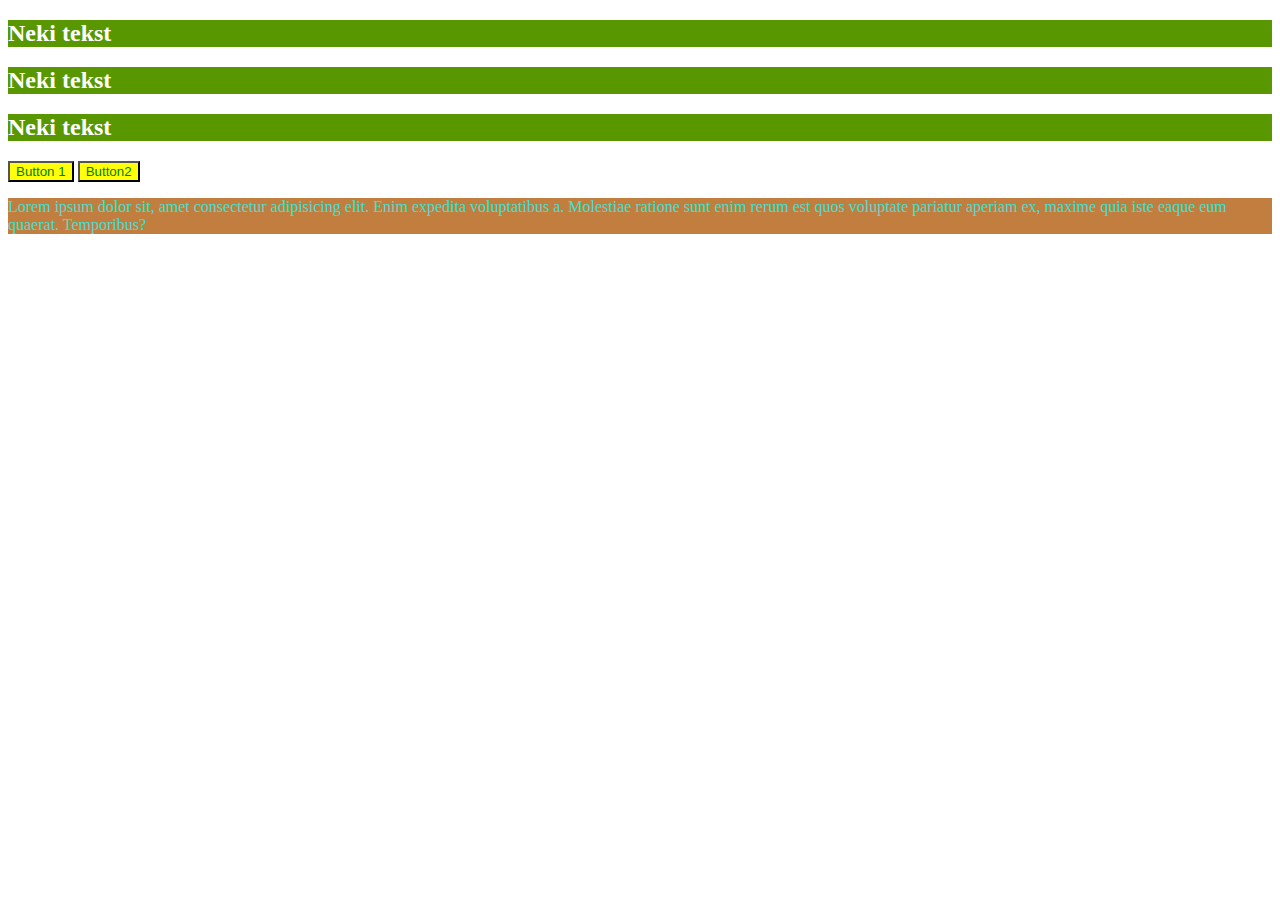
<file: CSS Begining/index.html>
<!DOCTYPE html>
<html lang="en">

<head>
    <meta charset="UTF-8">
    <meta http-equiv="X-UA-Compatible" content="IE=edge">
    <meta name="viewport" content="width=device-width, initial-scale=1.0">
    <title>Css intro</title>
    <link rel="stylesheet" href="styles.css">
    <!-- <style>
        h2 {
            color: violet;
        }
    </style> -->
</head>

<body>
    <!-- <h1 style="color: purple;"> Hello World</h1>
    <button style="background-color: greenyellow;">I am a button</button> -->
    <h2>Neki tekst</h2>
    <h2>Neki tekst</h2>
    <h2>Neki tekst</h2>
    <button>Button 1</button>
    <button>Button2</button>
    <p>
        Lorem ipsum dolor sit, amet consectetur adipisicing elit. Enim expedita voluptatibus a. Molestiae ratione sunt
        enim rerum est quos voluptate pariatur aperiam ex, maxime quia iste eaque eum quaerat. Temporibus?

    </p>
</body>

</html>
</file>
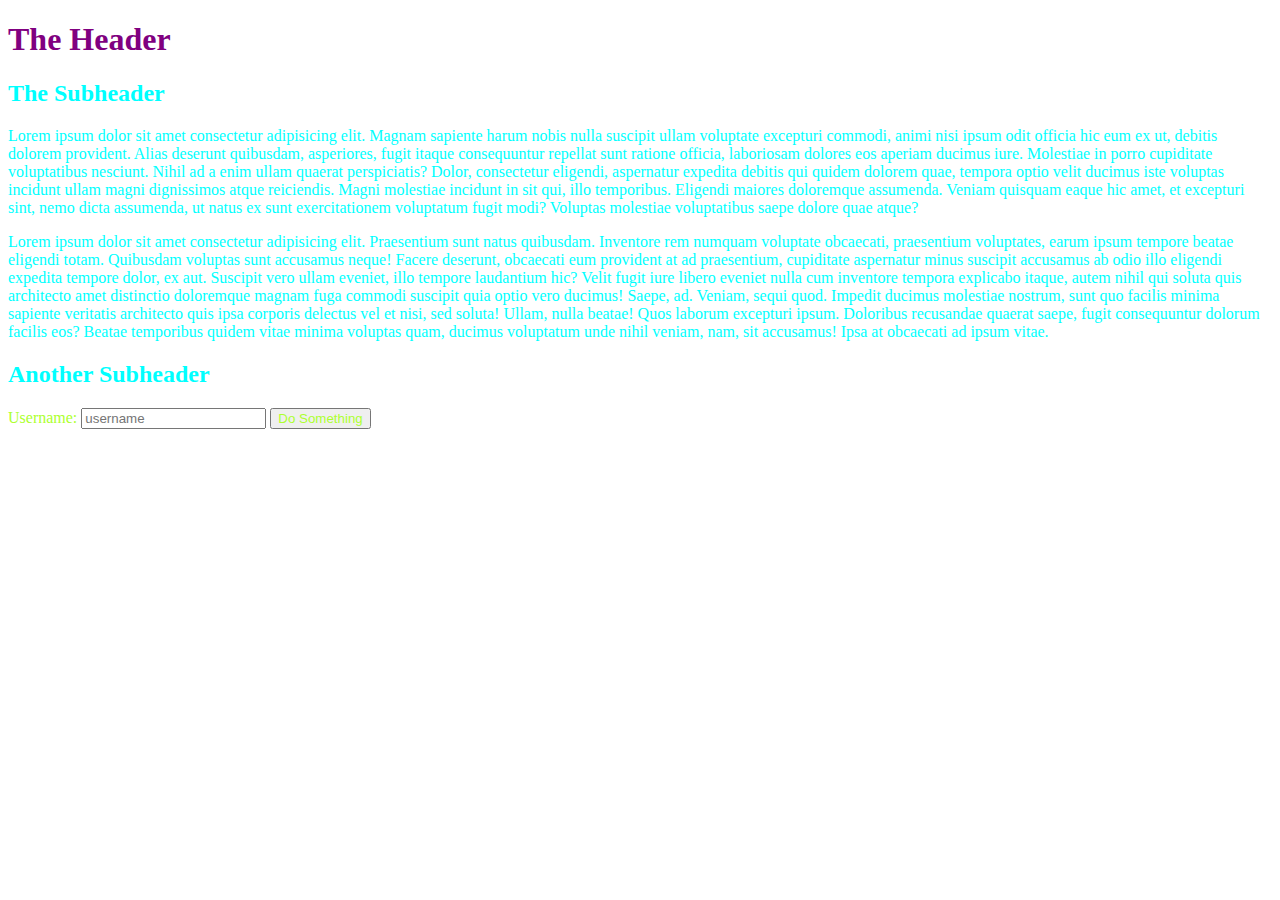
<file: Inheritance_demo/index.html>
<!DOCTYPE html>
<html lang="en">

<head>
    <meta charset="UTF-8">
    <meta http-equiv="X-UA-Compatible" content="IE=edge">
    <meta name="viewport" content="width=device-width, initial-scale=1.0">
    <title>Inheritance demo</title>
    <link rel="stylesheet" href="styles.css">

</head>

<body>
    <h1>The Header</h1>
    <section>
        <h2>The Subheader</h2>
        <p>Lorem ipsum dolor sit amet consectetur adipisicing elit. Magnam sapiente harum nobis nulla suscipit ullam
            voluptate excepturi commodi, animi nisi ipsum odit officia hic eum ex ut, debitis dolorem provident.
            Alias deserunt quibusdam, asperiores, fugit itaque consequuntur repellat sunt ratione officia, laboriosam
            dolores eos aperiam ducimus iure. Molestiae in porro cupiditate voluptatibus nesciunt. Nihil ad a enim ullam
            quaerat perspiciatis?
            Dolor, consectetur eligendi, aspernatur expedita debitis qui quidem dolorem quae, tempora optio velit
            ducimus iste voluptas incidunt ullam magni dignissimos atque reiciendis. Magni molestiae incidunt in sit
            qui, illo temporibus.
            Eligendi maiores doloremque assumenda. Veniam quisquam eaque hic amet, et excepturi sint, nemo dicta
            assumenda, ut natus ex sunt exercitationem voluptatum fugit modi? Voluptas molestiae voluptatibus saepe
            dolore quae atque?</p>
        <p>
            Lorem ipsum dolor sit amet consectetur adipisicing elit. Praesentium sunt natus quibusdam. Inventore rem
            numquam voluptate obcaecati, praesentium voluptates, earum ipsum tempore beatae eligendi totam. Quibusdam
            voluptas sunt accusamus neque!
            Facere deserunt, obcaecati eum provident at ad praesentium, cupiditate aspernatur minus suscipit accusamus
            ab odio illo eligendi expedita tempore dolor, ex aut. Suscipit vero ullam eveniet, illo tempore laudantium
            hic?
            Velit fugit iure libero eveniet nulla cum inventore tempora explicabo itaque, autem nihil qui soluta quis
            architecto amet distinctio doloremque magnam fuga commodi suscipit quia optio vero ducimus! Saepe, ad.
            Veniam, sequi quod. Impedit ducimus molestiae nostrum, sunt quo facilis minima sapiente veritatis architecto
            quis ipsa corporis delectus vel et nisi, sed soluta! Ullam, nulla beatae! Quos laborum excepturi ipsum.
            Doloribus recusandae quaerat saepe, fugit consequuntur dolorum facilis eos? Beatae temporibus quidem vitae
            minima voluptas quam, ducimus voluptatum unde nihil veniam, nam, sit accusamus! Ipsa at obcaecati ad ipsum
            vitae.
        </p>
    </section>
    <section>
        <h2>Another Subheader</h2>
        <form action="blah">
            <label for="username">Username:</label>
            <input type="text" placeholder="username" id="username">
            <button>Do Something</button>
        </form>
    </section>
</body>

</html>
</file>
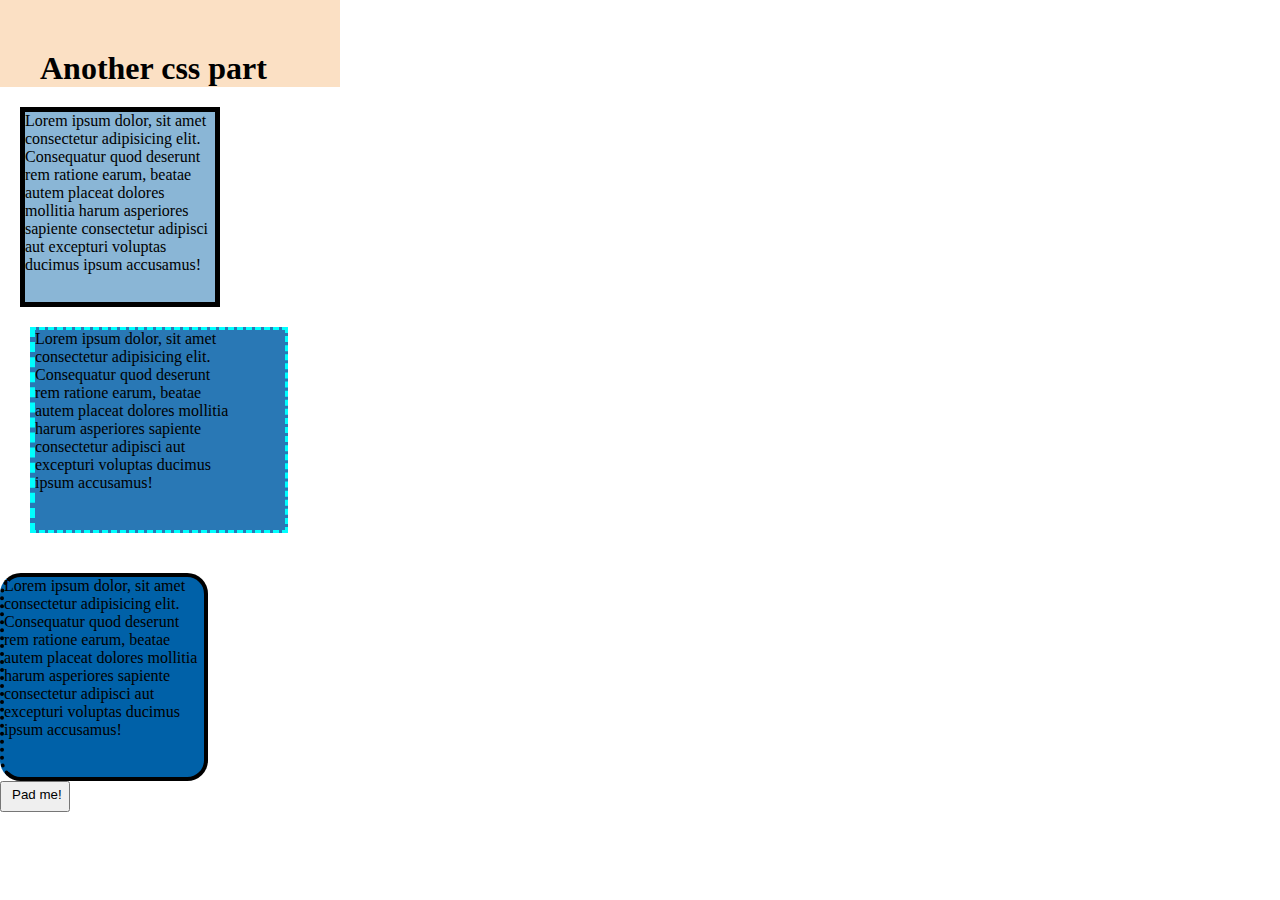
<file: CSS Begining/box model/index.html>
<!DOCTYPE html>
<html lang="en">

<head>
    <meta charset="UTF-8">
    <meta http-equiv="X-UA-Compatible" content="IE=edge">
    <meta name="viewport" content="width=device-width, initial-scale=1.0">
    <title>Box model</title>
    <link rel="stylesheet" href="styles.css">
</head>

<body>
    <h1>Another css part</h1>
    <div id="one">
        Lorem ipsum dolor, sit amet consectetur adipisicing elit. Consequatur quod deserunt rem ratione earum, beatae
        autem placeat dolores mollitia harum asperiores sapiente consectetur adipisci aut excepturi voluptas ducimus
        ipsum accusamus!

    </div>
    <div id="two">
        Lorem ipsum dolor, sit amet consectetur adipisicing elit. Consequatur quod deserunt rem ratione earum, beatae
        autem placeat dolores mollitia harum asperiores sapiente consectetur adipisci aut excepturi voluptas ducimus
        ipsum accusamus!
    </div>
    <div id="three">
        Lorem ipsum dolor, sit amet consectetur adipisicing elit. Consequatur quod deserunt rem ratione earum, beatae
        autem placeat dolores mollitia harum asperiores sapiente consectetur adipisci aut excepturi voluptas ducimus
        ipsum accusamus!
    </div>
    <button>
        Pad me!
    </button>
</body>

</html>
</file>
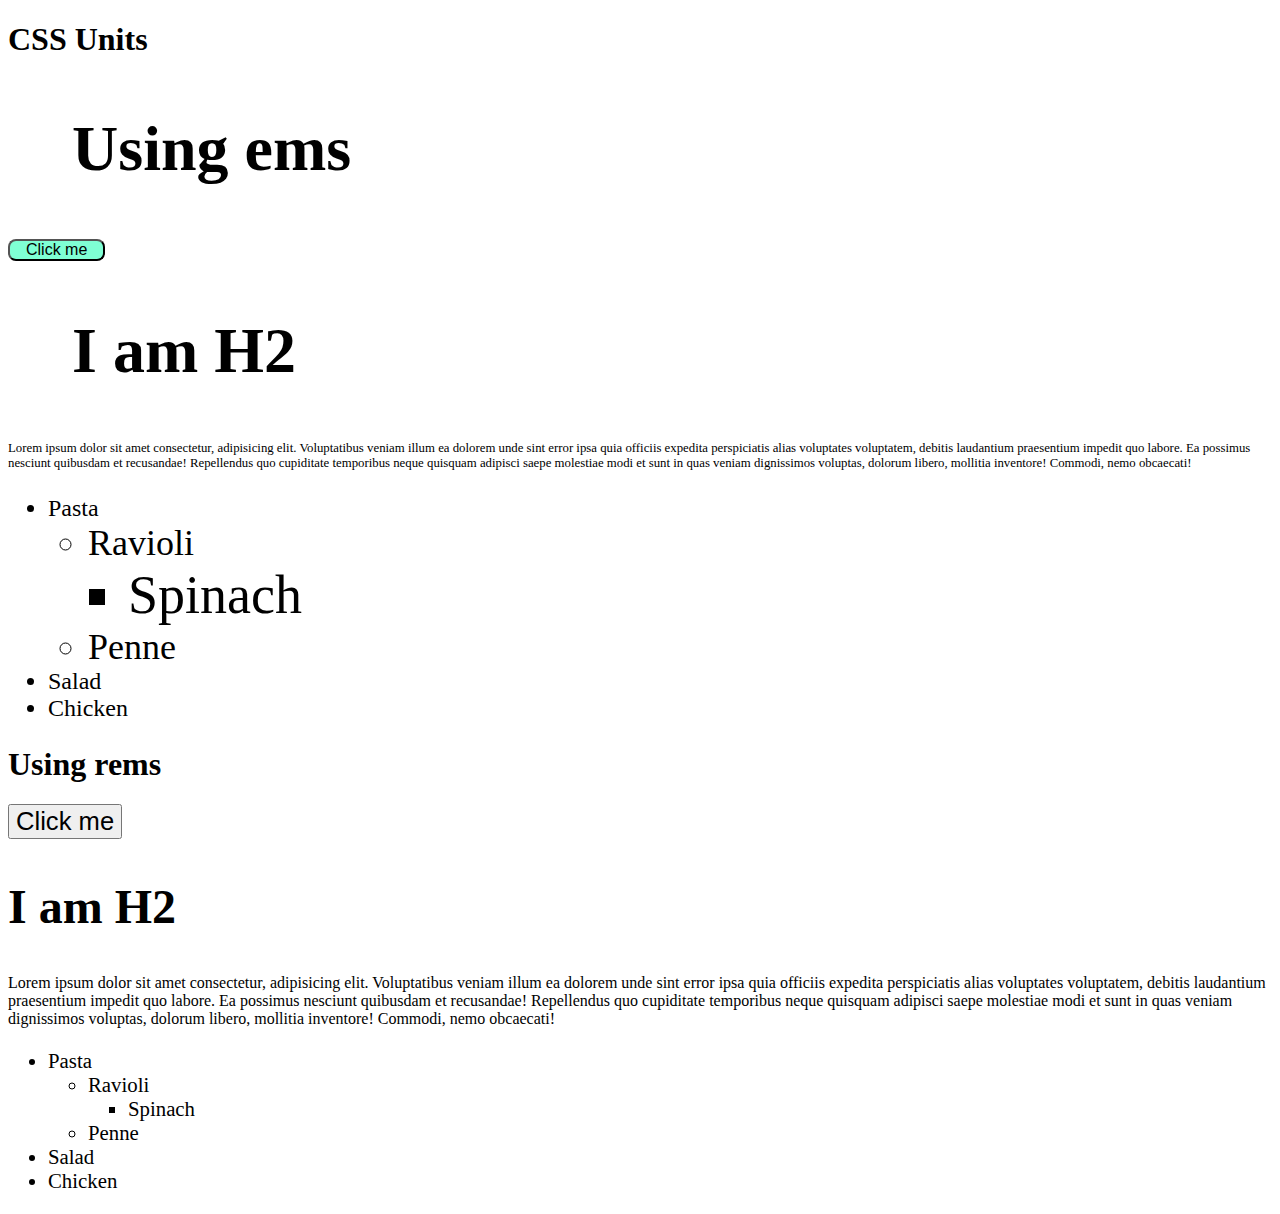
<file: CSS Begining/CSS Units/index.html>
<!DOCTYPE html>
<html lang="en">

<head>
    <meta charset="UTF-8">
    <meta http-equiv="X-UA-Compatible" content="IE=edge">
    <meta name="viewport" content="width=device-width, initial-scale=1.0">
    <title>CSS Units</title>
    <link rel="stylesheet" href="style.css">

</head>

<body>
    <h1>CSS Units</h1>
    <article id="ems">
        <h2>Using ems</h2>
        <button>Click me</button>
        <h2>I am H2</h2>
        <p>Lorem ipsum dolor sit amet consectetur, adipisicing elit. Voluptatibus veniam illum ea dolorem unde sint
            error ipsa quia officiis expedita perspiciatis alias voluptates voluptatem, debitis laudantium praesentium
            impedit quo labore.
            Ea possimus nesciunt quibusdam et recusandae! Repellendus quo cupiditate temporibus neque quisquam adipisci
            saepe molestiae modi et sunt in quas veniam dignissimos voluptas, dolorum libero, mollitia inventore!
            Commodi, nemo obcaecati!</p>
        <ul>
            <li>Pasta
                <ul>
                    <li>Ravioli
                        <ul>
                            <li>Spinach</li>
                        </ul>
                    </li>
                    <li>Penne</li>
                </ul>
            </li>
            <li>Salad</li>
            <li>Chicken</li>
        </ul>
    </article>
    <article id="rems">
        <h1>Using rems</h1>
        <button>Click me</button>
        <h2>I am H2</h2>
        <p>Lorem ipsum dolor sit amet consectetur, adipisicing elit. Voluptatibus veniam illum ea dolorem unde sint
            error ipsa quia officiis expedita perspiciatis alias voluptates voluptatem, debitis laudantium praesentium
            impedit quo labore.
            Ea possimus nesciunt quibusdam et recusandae! Repellendus quo cupiditate temporibus neque quisquam adipisci
            saepe molestiae modi et sunt in quas veniam dignissimos voluptas, dolorum libero, mollitia inventore!
            Commodi, nemo obcaecati!</p>
        <ul>
            <li>Pasta
                <ul>
                    <li>Ravioli
                        <ul>
                            <li>Spinach</li>
                        </ul>
                    </li>
                    <li>Penne</li>
                </ul>
            </li>
            <li>Salad</li>
            <li>Chicken</li>
        </ul>
    </article>
    <section>
        <div>

        </div>
    </section>
</body>

</html>
</file>
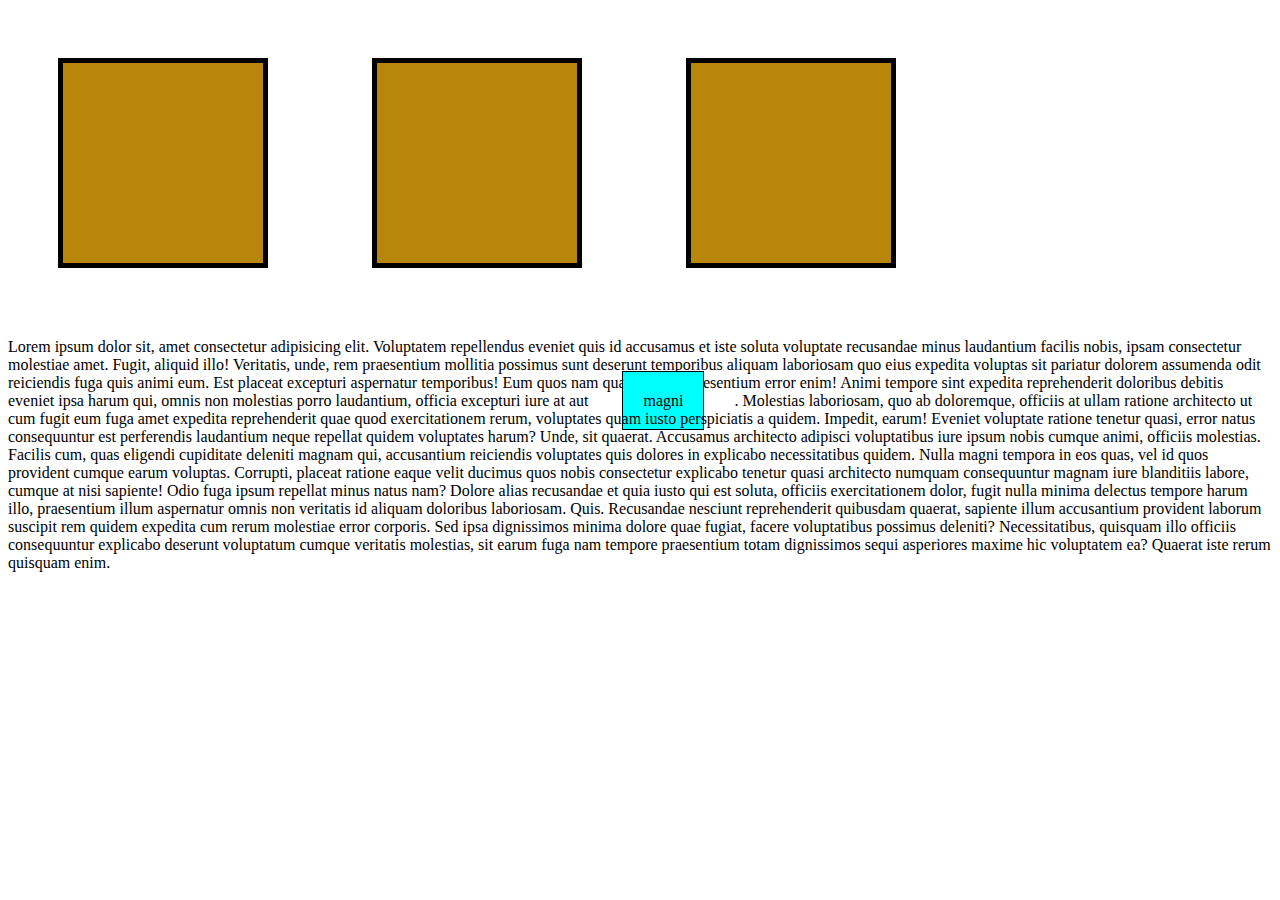
<file: CSS Begining/displayBegin/index.html>
<!DOCTYPE html>
<html lang="en">

<head>
    <meta charset="UTF-8">
    <meta http-equiv="X-UA-Compatible" content="IE=edge">
    <meta name="viewport" content="width=device-width, initial-scale=1.0">
    <title>Display, how to</title>
    <link rel="stylesheet" href="style.css">
</head>

<body>

    <div></div>
    <div></div>
    <div></div>

    <h1>I am H1</h1>
    <h1>I am also H1</h1>
    <p>Lorem ipsum dolor sit, amet consectetur adipisicing elit. Voluptatem repellendus eveniet quis id accusamus et
        iste soluta voluptate recusandae minus laudantium facilis nobis, ipsam consectetur molestiae amet. Fugit,
        aliquid illo!
        Veritatis, unde, rem praesentium mollitia possimus sunt deserunt temporibus aliquam laboriosam quo eius expedita
        voluptas sit pariatur dolorem assumenda odit reiciendis fuga quis animi eum. Est placeat excepturi aspernatur
        temporibus!
        Eum quos nam quam animi praesentium error enim! Animi tempore sint expedita reprehenderit doloribus debitis
        eveniet ipsa harum qui, omnis non molestias porro laudantium, officia excepturi iure at aut <span>magni</span>.
        Molestias laboriosam, quo ab doloremque, officiis at ullam ratione architecto ut cum fugit eum fuga amet
        expedita reprehenderit quae quod exercitationem rerum, voluptates quam iusto perspiciatis a quidem. Impedit,
        earum!
        Eveniet voluptate ratione tenetur quasi, error natus consequuntur est perferendis laudantium neque repellat
        quidem voluptates harum? Unde, sit quaerat. Accusamus architecto adipisci voluptatibus iure ipsum nobis cumque
        animi, officiis molestias.
        Facilis cum, quas eligendi cupiditate deleniti magnam qui, accusantium reiciendis voluptates quis dolores in
        explicabo necessitatibus quidem. Nulla magni tempora in eos quas, vel id quos provident cumque earum voluptas.
        Corrupti, placeat ratione eaque velit ducimus quos nobis consectetur explicabo tenetur quasi architecto numquam
        consequuntur magnam iure blanditiis labore, cumque at nisi sapiente! Odio fuga ipsum repellat minus natus nam?
        Dolore alias recusandae et quia iusto qui est soluta, officiis exercitationem dolor, fugit nulla minima delectus
        tempore harum illo, praesentium illum aspernatur omnis non veritatis id aliquam doloribus laboriosam. Quis.
        Recusandae nesciunt reprehenderit quibusdam quaerat, sapiente illum accusantium provident laborum suscipit rem
        quidem expedita cum rerum molestiae error corporis. Sed ipsa dignissimos minima dolore quae fugiat, facere
        voluptatibus possimus deleniti?
        Necessitatibus, quisquam illo officiis consequuntur explicabo deserunt voluptatum cumque veritatis molestias,
        sit earum fuga nam tempore praesentium totam dignissimos sequi asperiores maxime hic voluptatem ea? Quaerat iste
        rerum quisquam enim.</p>

</body>

</html>
</file>
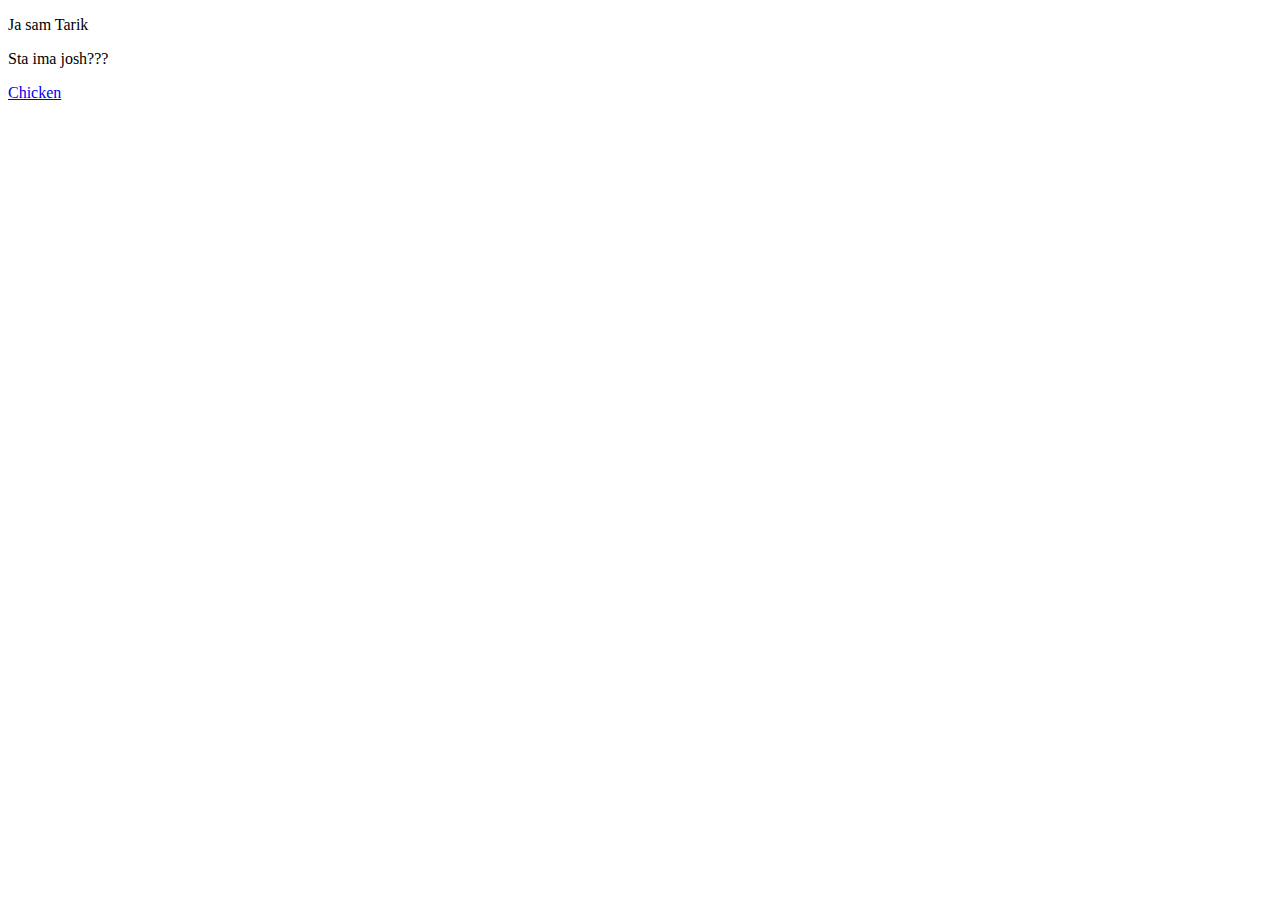
<file: about.html>
<!DOCTYPE html>
<html lang="en">

<head>
    <meta charset="UTF-8">
    <meta http-equiv="X-UA-Compatible" content="IE=edge">
    <meta name="viewport" content="width=device-width, initial-scale=1.0">
    <title>About</title>
</head>

<body>
    <p>Ja sam Tarik</p>
    <p>Sta ima josh???</p>
    <a href="chicken.html">Chicken</a>
</body>

</html>
</file>
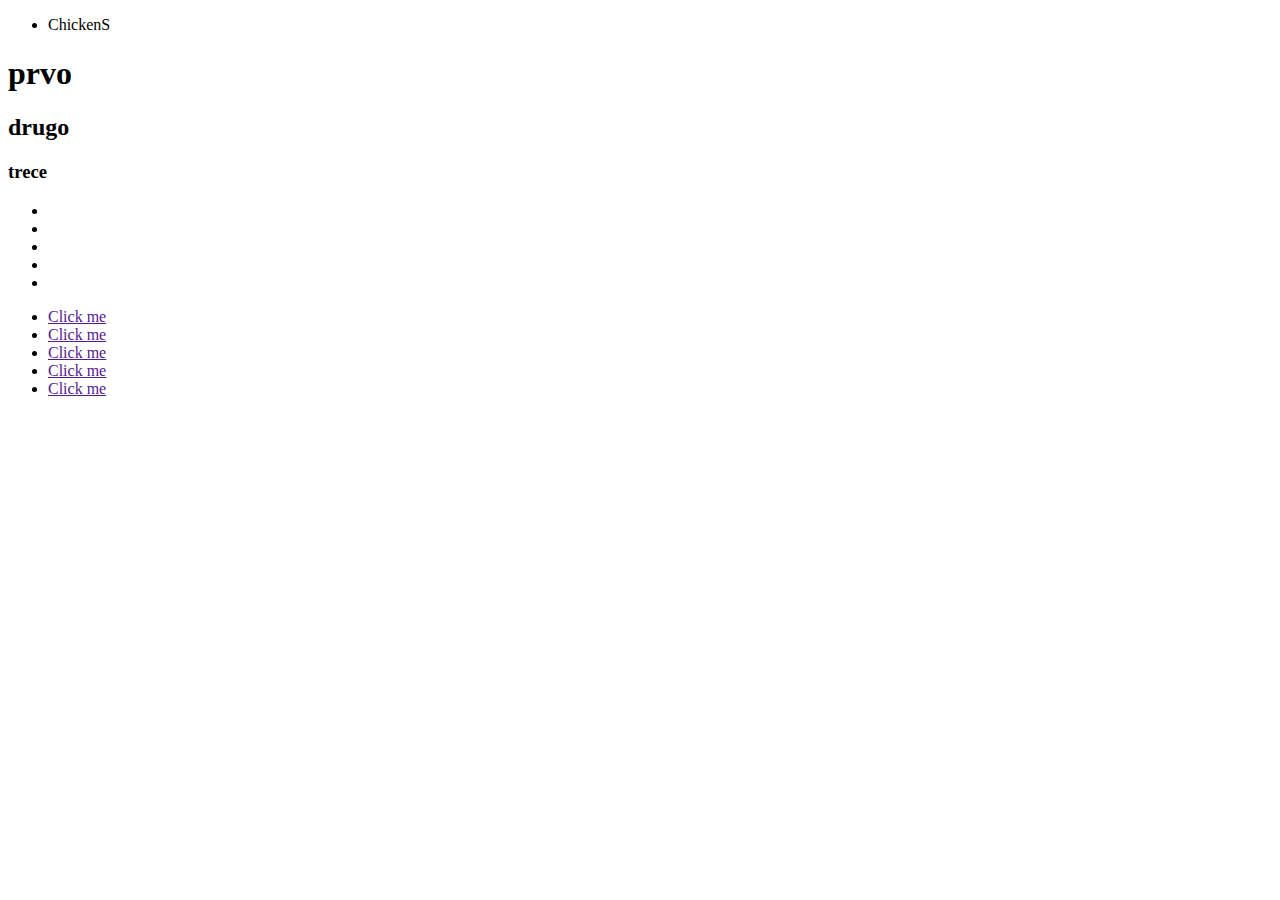
<file: emmetdemo.html>
<!DOCTYPE html>
<html lang="en">

<head>
    <meta charset="UTF-8">
    <meta http-equiv="X-UA-Compatible" content="IE=edge">
    <meta name="viewport" content="width=device-width, initial-scale=1.0">
    <title>Emmet Demo</title>
</head>

<body>
    <nav>
        <ul>
            <li><a href="chicken.html"></a>ChickenS
            </li>
        </ul>
    </nav>

    <h1>prvo</h1>
    <h2>drugo</h2>
    <h3>trece</h3>
    <ul>
        <li></li>
        <li></li>
        <li></li>
        <li></li>
        <li></li>
    </ul>
    <nav>
        <ul>
            <li class="item1"><a href="">Click me</a></li>
            <li class="item2"><a href="">Click me</a></li>
            <li class="item3"><a href="">Click me</a></li>
            <li class="item4"><a href="">Click me</a></li>
            <li class="item5"><a href="">Click me</a></li>
        </ul>
    </nav>
</body>

</html>
</file>
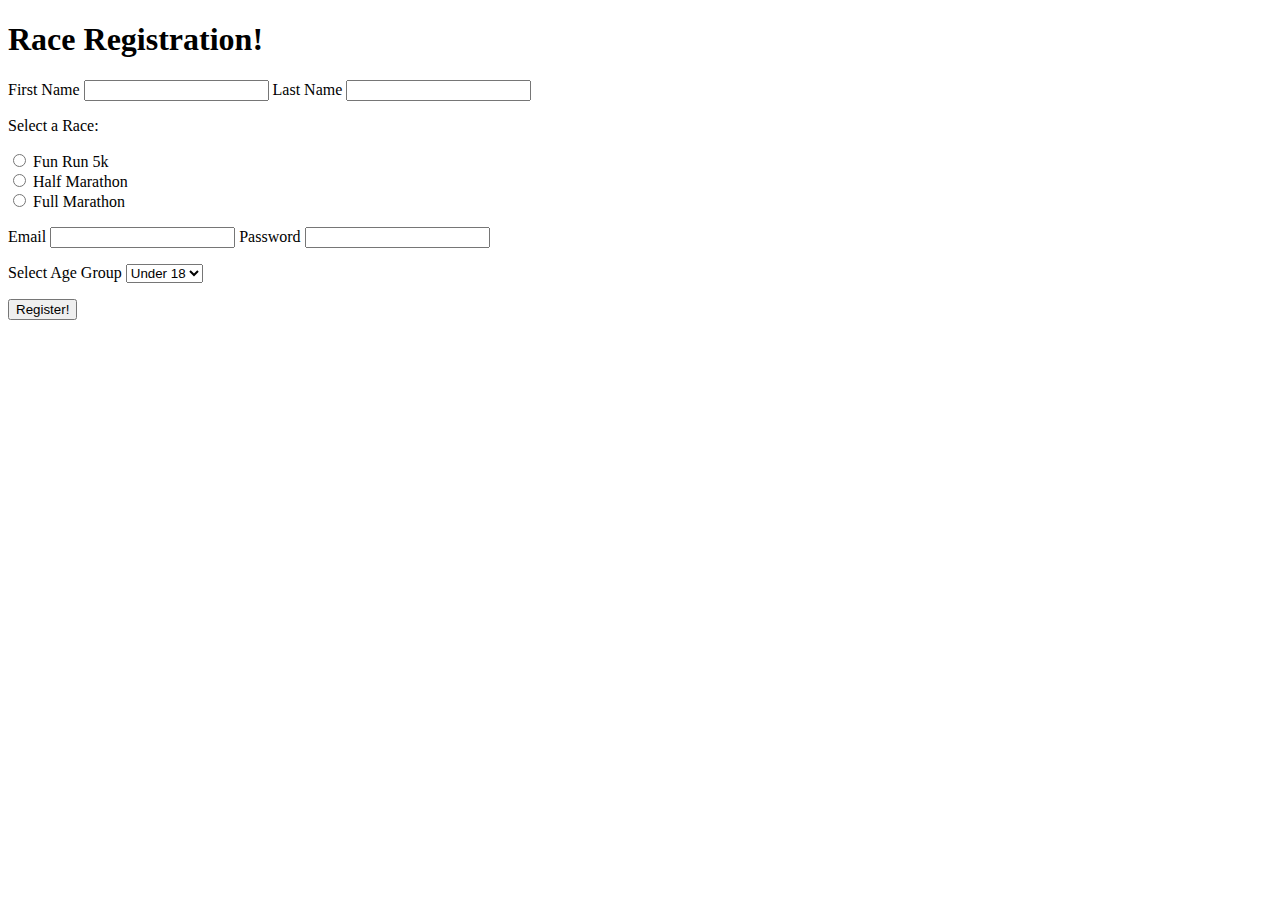
<file: marathon.html>
<!DOCTYPE html>
<html lang="en">

<head>
    <meta charset="UTF-8">
    <meta http-equiv="X-UA-Compatible" content="IE=edge">
    <meta name="viewport" content="width=device-width, initial-scale=1.0">
    <title>Marathon page</title>
</head>

<body>
    <h1>Race Registration!</h1>
    <form action="">
        <label for="first">First Name</label>
        <input type="text" id="first" required>

        <label for="last">Last Name</label>
        <input type="text" id="last" required>
        <p>Select a Race:</p>
        <div>
            <input type="radio" name="race_type" id="fun" value="fun">
            <label for="fun">Fun Run 5k</label>
        </div>
        <div>
            <input type="radio" name="race_type" id="half" value="half">
            <label for="half">Half Marathon</label>
        </div>
        <div>
            <input type="radio" name="race_type" id="full" value="full">
            <label for="full">Full Marathon</label>
        </div>

        <p>
            <label for="email">Email</label>
            <input type="email" name="email" id="email" required>
            <label for="password">Password</label>
            <input type="password" name="pass" id="password" required>

        </p>
        <label for="age_group">Select Age Group</label>
        <select name="age" id="age_group">
            <option value="under_18">Under 18</option>
            <option value="18_30">18-30</option>
            <option value="30_50">30-50</option>
            <option value="50+">50+</option>
        </select>
        <p>
            <button>Register!</button>
        </p>
    </form>
</body>

</html>
</file>
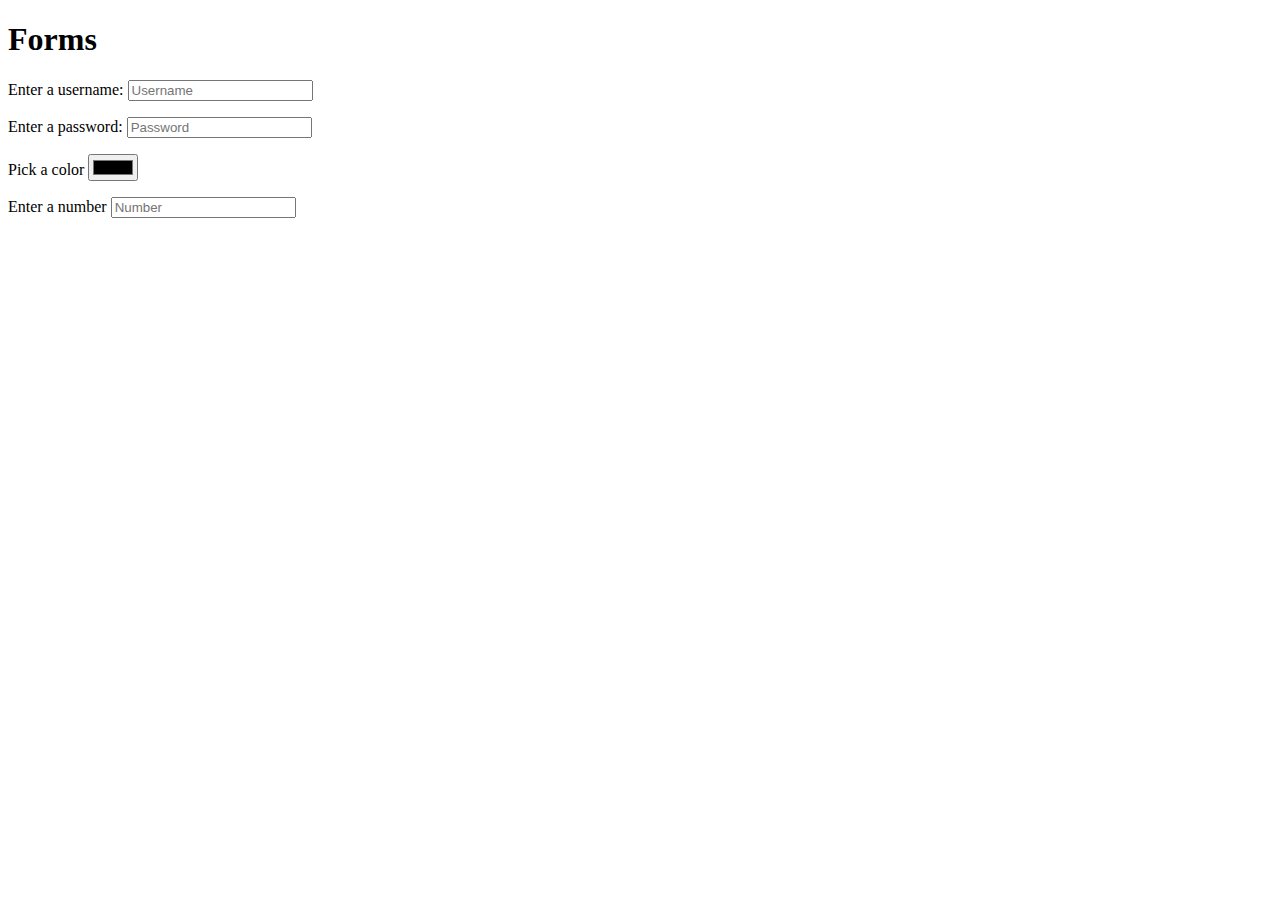
<file: HeaviestBirds/forms.html>
<!DOCTYPE html>
<html lang="en">

<head>
    <meta charset="UTF-8">
    <meta http-equiv="X-UA-Compatible" content="IE=edge">
    <meta name="viewport" content="width=device-width, initial-scale=1.0">
    <title>Forms Demo</title>
</head>

<body>
    <h1>Forms</h1>
    <form action="/tacos">
        <p>
            <label for="username">Enter a username: </label>
            <input type="text" placeholder="Username" id="username">
        </p>
        <p>
            <label for="pass">Enter a password: </label>
            <input type="password" placeholder="Password" id="pass">
        </p>
        <p>
            <label for="color">Pick a color</label>
            <input type="color" id="color">
        </p>
        <p>
            <label for="number">Enter a number</label>
            <input type="number" placeholder="Number" id="number">
        </p>
    </form>
</body>

</html>
</file>
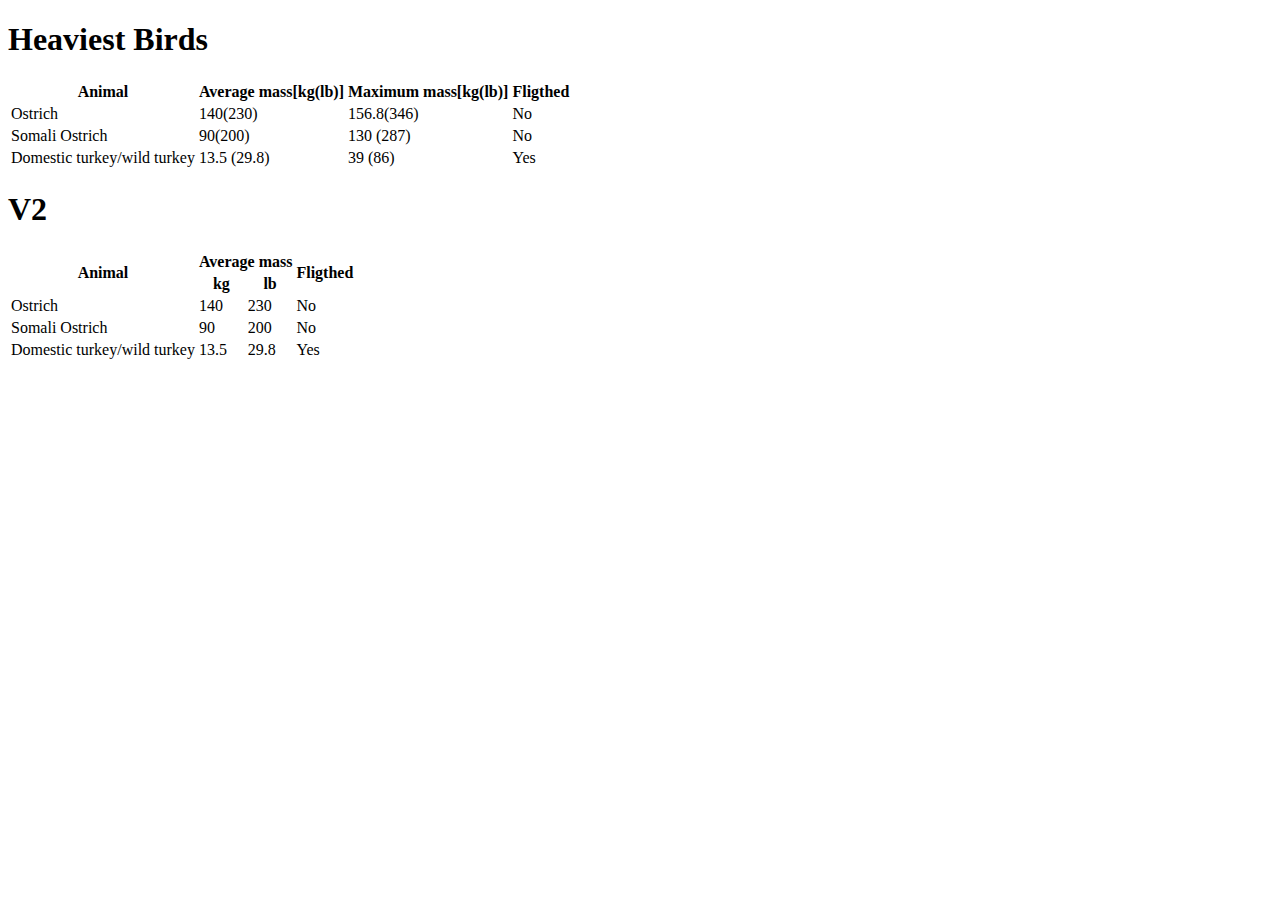
<file: HeaviestBirds/heaviestBirds.html>
<!DOCTYPE html>
<html lang="en">

<head>
    <meta charset="UTF-8">
    <meta http-equiv="X-UA-Compatible" content="IE=edge">
    <meta name="viewport" content="width=device-width, initial-scale=1.0">
    <title>Heaviest Birds</title>
</head>

<body>
    <h1>Heaviest Birds</h1>
    <table>
        <thead>
            <tr>
                <th>Animal</th>
                <th>Average mass[kg(lb)]</th>
                <th>Maximum mass[kg(lb)]</th>
                <th>Fligthed</th>
            </tr>
        </thead>
        <tbody>
            <tr>
                <td>Ostrich</td>
                <td>140(230)</td>
                <td> 156.8(346)</td>
                <td>No</td>
            </tr>
            <tr>
                <td>Somali Ostrich</td>
                <td>90(200)</td>
                <td>130 (287)</td>
                <td>No</td>
            </tr>
            <tr>
                <td>Domestic turkey/wild turkey</td>
                <td>13.5 (29.8)</td>
                <td>39 (86)</td>
                <td>Yes</td>
            </tr>
        </tbody>
    </table>

    <h1>V2</h1>

    <table>
        <thead>
            <tr>
                <th rowspan="2">Animal</th>
                <th colspan="2">Average mass</th>
                <th rowspan="2">Fligthed</th>
            </tr>
            <tr>
                <th>kg</th>
                <th>lb</th>
            </tr>
        </thead>
        <tbody>
            <tr>
                <td>Ostrich</td>
                <td>140</td>
                <td>230</td>
                <td>No</td>
            </tr>
            <tr>
                <td>Somali Ostrich</td>
                <td>90</td>
                <td>200</td>
                <td>No</td>
            </tr>
            <tr>
                <td>Domestic turkey/wild turkey</td>
                <td>13.5</td>
                <td>29.8</td>
                <td>Yes</td>
            </tr>
        </tbody>
    </table>

</body>

</html>
</file>
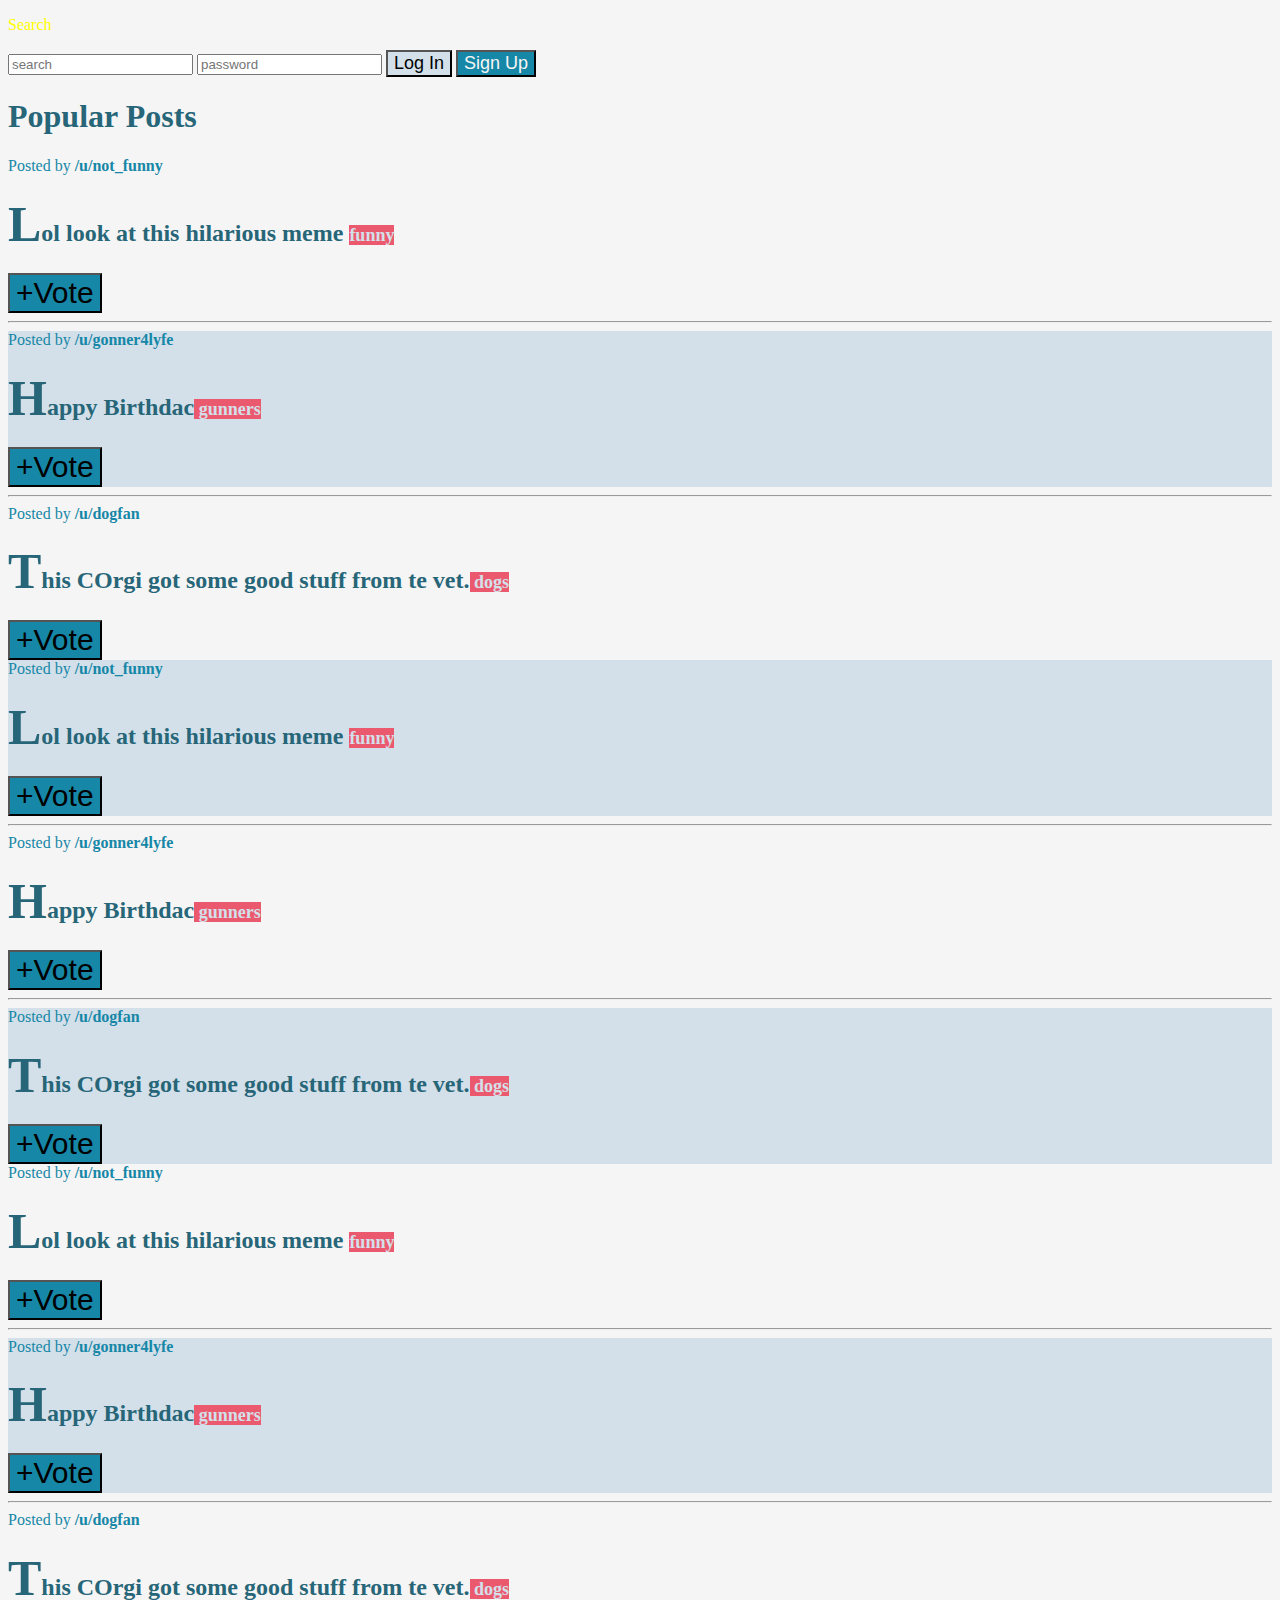
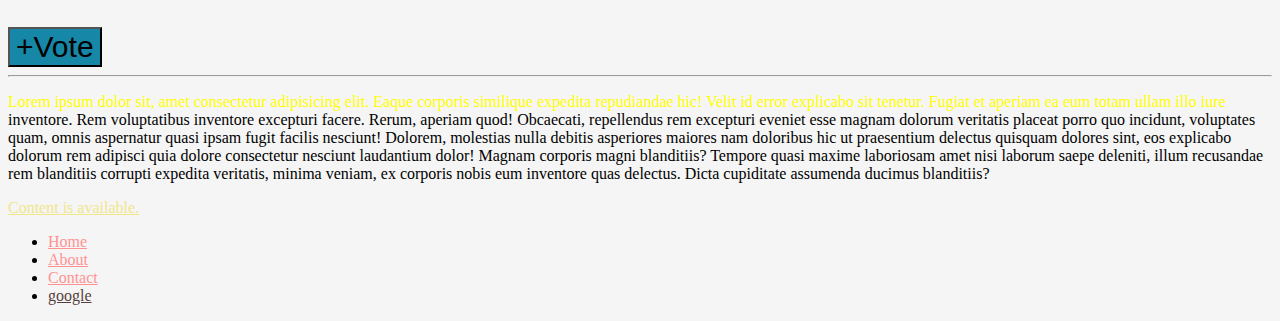
<file: CSS Begining/CSS Selectors/starter.html>
<!DOCTYPE html>
<html lang="en">

<head>
    <meta charset="UTF-8">
    <meta http-equiv="X-UA-Compatible" content="IE=edge">
    <meta name="viewport" content="width=device-width, initial-scale=1.0">
    <title>CSS Selectors</title>
    <link rel="stylesheet" href="styles.css">
</head>

<body>
    <nav>
        <p>
            <label for="search">Search</label>
        </p>
        <input type="text" id="search" placeholder="search">
        <input type="password" placeholder="password">
        <button>Log In</button>
        <button id="signup">Sign Up</button>

    </nav>
    <main>
        <h1>Popular Posts</h1>
        <section class="post">
            <span>Posted by <a href="#123adas">/u/not_funny</a> </span>
            <h2>Lol look at this hilarious meme <span class="tag"> funny</span></h2>
            <button>+Vote</button>

        </section>
        <hr>
        <section class="post">
            <span>Posted by <a href="#123adas">/u/gonner4lyfe</a> </span>
            <h2>Happy Birthdac<span class="tag"> gunners</span></h2>
            <button>+Vote</button>

        </section>
        <hr>
        <section class="post">
            <span>Posted by <a href="#123adas">/u/dogfan</a> </span>
            <h2>This COrgi got some good stuff from te vet.<span class="tag"> dogs</span></h2>
            <button>+Vote</button>

        </section>
        <section class="post">
            <span>Posted by <a href="#123adas">/u/not_funny</a> </span>
            <h2>Lol look at this hilarious meme <span class="tag"> funny</span></h2>
            <button>+Vote</button>

        </section>
        <hr>
        <section class="post">
            <span>Posted by <a href="#123adas">/u/gonner4lyfe</a> </span>
            <h2>Happy Birthdac<span class="tag"> gunners</span></h2>
            <button>+Vote</button>

        </section>
        <hr>
        <section class="post">
            <span>Posted by <a href="#123adas">/u/dogfan</a> </span>
            <h2>This COrgi got some good stuff from te vet.<span class="tag"> dogs</span></h2>
            <button>+Vote</button>

        </section>
        <section class="post">
            <span>Posted by <a href="#123adas">/u/not_funny</a> </span>
            <h2>Lol look at this hilarious meme <span class="tag"> funny</span></h2>
            <button>+Vote</button>

        </section>
        <hr>
        <section class="post">
            <span>Posted by <a href="#123adas">/u/gonner4lyfe</a> </span>
            <h2>Happy Birthdac<span class="tag"> gunners</span></h2>
            <button>+Vote</button>

        </section>
        <hr>
        <section class="post">
            <span>Posted by <a href="#123adas">/u/dogfan</a> </span>
            <h2>This COrgi got some good stuff from te vet.<span class="tag"> dogs</span></h2>
            <button>+Vote</button>

        </section>
        <hr>
        <p>Lorem ipsum dolor sit, amet consectetur adipisicing elit. Eaque corporis similique expedita repudiandae hic!
            Velit id error explicabo sit tenetur. Fugiat et aperiam ea eum totam ullam illo iure inventore.
            Rem voluptatibus inventore excepturi facere. Rerum, aperiam quod! Obcaecati, repellendus rem excepturi
            eveniet esse magnam dolorum veritatis placeat porro quo incidunt, voluptates quam, omnis aspernatur quasi
            ipsam fugit facilis nesciunt!
            Dolorem, molestias nulla debitis asperiores maiores nam doloribus hic ut praesentium delectus quisquam
            dolores sint, eos explicabo dolorum rem adipisci quia dolore consectetur nesciunt laudantium dolor! Magnam
            corporis magni blanditiis?
            Tempore quasi maxime laboriosam amet nisi laborum saepe deleniti, illum recusandae rem blanditiis corrupti
            expedita veritatis, minima veniam, ex corporis nobis eum inventore quas delectus. Dicta cupiditate assumenda
            ducimus blanditiis?</p>
    </main>
    <footer>
        <a href="nesto">Content is available.</a>
        <ul>
            <li> <a href="home">Home</a> </li>
            <li><a href="about">About</a></li>
            <li><a href="Contact">Contact</a></li>
            <li><a href="www.google.com">google</a></li>
        </ul>
    </footer>
</body>

</html>
</file>
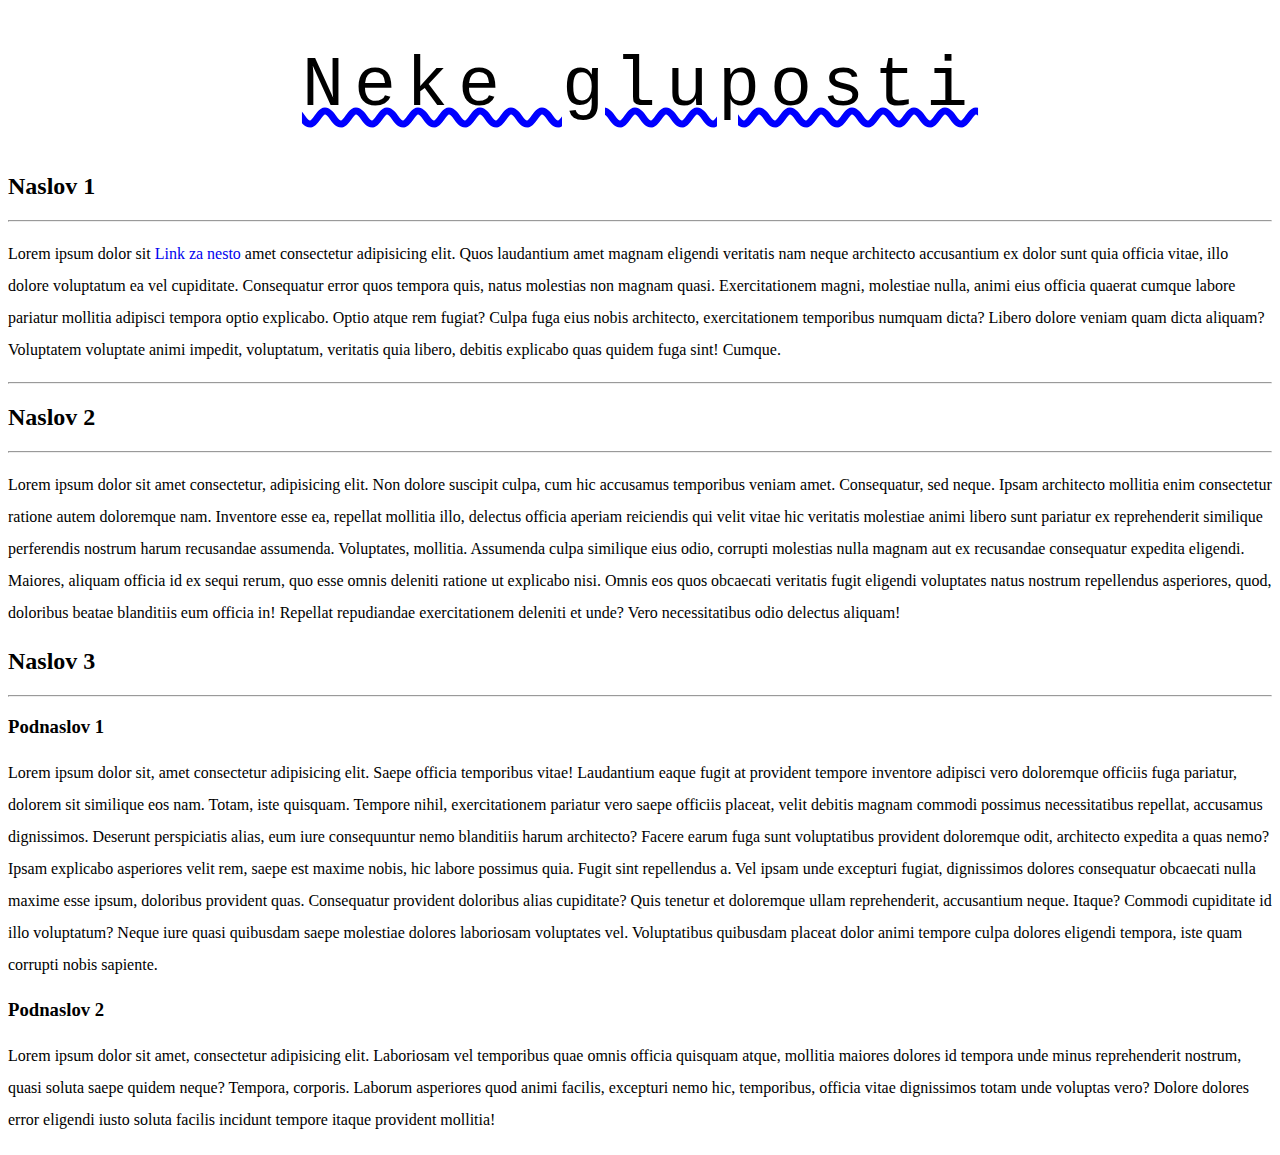
<file: CSS Begining/forText/text.html>
<!DOCTYPE html>
<html lang="en">

<head>
    <meta charset="UTF-8">
    <meta http-equiv="X-UA-Compatible" content="IE=edge">
    <meta name="viewport" content="width=device-width, initial-scale=1.0">
    <title>Lorem nesto</title>
    <link rel="stylesheet" href="styleText.css">
</head>

<body>
    <h1>Neke gluposti</h1>

    <h2>Naslov 1</h2>
    <hr>
    <p>Lorem ipsum dolor sit <a href="#nigdje">Link za nesto</a> amet consectetur adipisicing elit. Quos laudantium amet
        magnam eligendi veritatis nam neque
        architecto accusantium ex dolor sunt quia officia vitae, illo dolore voluptatum ea vel cupiditate.
        Consequatur error quos tempora quis, natus molestias non magnam quasi. Exercitationem magni, molestiae nulla,
        animi eius officia quaerat cumque labore pariatur mollitia adipisci tempora optio explicabo. Optio atque rem
        fugiat?
        Culpa fuga eius nobis architecto, exercitationem temporibus numquam dicta? Libero dolore veniam quam dicta
        aliquam? Voluptatem voluptate animi impedit, voluptatum, veritatis quia libero, debitis explicabo quas quidem
        fuga sint! Cumque.
    </p>
    <hr>
    <h2>Naslov 2</h2>
    <hr>
    <p>
        Lorem ipsum dolor sit amet consectetur, adipisicing elit. Non dolore suscipit culpa, cum hic accusamus
        temporibus veniam amet. Consequatur, sed neque. Ipsam architecto mollitia enim consectetur ratione autem
        doloremque nam.
        Inventore esse ea, repellat mollitia illo, delectus officia aperiam reiciendis qui velit vitae hic veritatis
        molestiae animi libero sunt pariatur ex reprehenderit similique perferendis nostrum harum recusandae assumenda.
        Voluptates, mollitia.
        Assumenda culpa similique eius odio, corrupti molestias nulla magnam aut ex recusandae consequatur expedita
        eligendi. Maiores, aliquam officia id ex sequi rerum, quo esse omnis deleniti ratione ut explicabo nisi.
        Omnis eos quos obcaecati veritatis fugit eligendi voluptates natus nostrum repellendus asperiores, quod,
        doloribus beatae blanditiis eum officia in! Repellat repudiandae exercitationem deleniti et unde? Vero
        necessitatibus odio delectus aliquam!
    </p>
    <h2>Naslov 3</h2>
    <hr>
    <h3>Podnaslov 1</h3>
    <p>
        Lorem ipsum dolor sit, amet consectetur adipisicing elit. Saepe officia temporibus vitae! Laudantium eaque fugit
        at provident tempore inventore adipisci vero doloremque officiis fuga pariatur, dolorem sit similique eos nam.
        Totam, iste quisquam. Tempore nihil, exercitationem pariatur vero saepe officiis placeat, velit debitis magnam
        commodi possimus necessitatibus repellat, accusamus dignissimos. Deserunt perspiciatis alias, eum iure
        consequuntur nemo blanditiis harum architecto?
        Facere earum fuga sunt voluptatibus provident doloremque odit, architecto expedita a quas nemo? Ipsam explicabo
        asperiores velit rem, saepe est maxime nobis, hic labore possimus quia. Fugit sint repellendus a.
        Vel ipsam unde excepturi fugiat, dignissimos dolores consequatur obcaecati nulla maxime esse ipsum, doloribus
        provident quas. Consequatur provident doloribus alias cupiditate? Quis tenetur et doloremque ullam
        reprehenderit, accusantium neque. Itaque?
        Commodi cupiditate id illo voluptatum? Neque iure quasi quibusdam saepe molestiae dolores laboriosam voluptates
        vel. Voluptatibus quibusdam placeat dolor animi tempore culpa dolores eligendi tempora, iste quam corrupti nobis
        sapiente.
    </p>
    <h3>Podnaslov 2</h3>
    <p>
        Lorem ipsum dolor sit amet, consectetur adipisicing elit. Laboriosam vel temporibus quae omnis officia quisquam
        atque, mollitia maiores dolores id tempora unde minus reprehenderit nostrum, quasi soluta saepe quidem neque?
        Tempora, corporis. Laborum asperiores quod animi facilis, excepturi nemo hic, temporibus, officia vitae
        dignissimos totam unde voluptas vero? Dolore dolores error eligendi iusto soluta facilis incidunt tempore itaque
        provident mollitia!
    </p>
</body>

</html>
</file>
<file: CSS Begining/styles.css>
h2 {
    color: white;
    background-color: rgb(89, 151, 0);
}
button {
    color: green;
    background-color: #ffff09;
}
p {
    color: turquoise;
    background-color: #c27e3f;
}
</file>
<file: Inheritance_demo/styles.css>
body{
    color:purple;
}
section {
    color:aqua;
}
form {
    color: greenyellow;
}
button, input {
    color: inherit;
}
</file>
<file: CSS Begining/box model/styles.css>
body{
    margin:0;
}
div {
    width: 200px;
    height: 200px;
    background-color: #8ab6d6;
}
h1 {
    background-color: #fbe0c4;
    width: 300px;
    padding-left:40px;
    padding-top: 50px;
    margin:0;

}
#one {
    background-color: #8ab6d6;
    border-width: 5px;
    border-color: black;
    border-style: solid;
    box-sizing: border-box;
    margin: 20px;
}

 #two{
    background-color: #2978b5;
    border-color: cyan;
    border-width: 3px;
    border-style: dashed;
    border-left-width: thick;
    padding-right: 50px;
    margin-left: 30px;
 }
 #three{
    background-color: #0061a8;
    border: 4px solid black;
    border-left-style: dotted;
    border-radius: 10%;
    margin-top: 40px;
 }

 button {
     padding: 4px 6px 8px 10px;
 }
</file>
<file: CSS Begining/CSS Units/style.css>
#ems section{
    background-color: chartreuse;
    width: 600px;
    height: 600px;
}
#ems div{
    background-color: #542e71;
    width: 50%;
    height: 50%;
}
#ems h1{
    font-size: 40px;
    border: 1px solid black;
    line-height: 200%;
}
#ems article{
    font-size : 15px;

}
#ems h2{
    font-size: 4em;
    margin-left: 1em;
}
#ems p{
    font-size: 0.8em;
}
#ems button{
    font-size: 1em;
    padding: 0 1em;
    border-radius: 0.5em;
    background-color: aquamarine;
}
#ems ul{
    font-size: 1.5em;
}


#rems h2{
    font-size: 3rem;
}
#rems ul{
    font-size: 1.3rem;
}
#rems button{
    font-size: 1.6rem;
}
</file>
<file: CSS Begining/displayBegin/style.css>
span{
    background-color: cyan;
    border:1px black solid;
    padding: 20px;
    margin: 30px;
}
div{
    height: 200px;
    width: 200px;
    background-color: darkgoldenrod;
    border: 5px black solid;
    display: inline-block;
    margin: 50px;
}
h1{
    background-color: aqua;
    border: 1px solid black;
    width: 300px;
    padding: 50px;
    margin: 100px;
    display: none;

}
</file>
<file: CSS Begining/CSS Selectors/styles.css>
/* * {
    color:hotpink;
} */

body{
    background-color: #f6f5f5;
}
button{
    font-size: large;
    background-color: #d3e0ea;
}
h1, h2{
    color: #276678 ;
}
#signup{
    background-color: #1687a7;
    color: #f6f5f5;
}
span{
    color: #1687a7 ;
}
.tag{
    background-color: #eb596e ;
    color: #d3e0ea;
    font-size: 18px;
}
.post a{
    color: #1687a7;
    text-decoration: none;
    font-weight: 700;
}

footer a{
    color: #ff9292;
}

h2 + button {
    font-size: 30px;
    background-color: #1687a7;
}
footer > a {
    color: khaki;
}

input[type="password"] {
    color: lawngreen;
}
a[href*="google"]{
    color: rgb(85, 64, 64);
}
.post button:hover{
    background-color: #eb596e ;
    color: #f6f5f5;
}
button:active{
    background-color: greenyellow;
}
.post button:active{
    background-color: green;
}
.post:nth-of-type(2n){
    background-color: #d3e0ea;
}
a:hover{
    text-decoration: underline;
}
h2::first-letter {
    font-size: 50px;
}
p::first-line {
    color: yellow;
}
p::selection {
    background-color:cyan;
}

button:hover {
    background-color: olive;
    font-size: 10px;
}
</file>
<file: CSS Begining/forText/styleText.css>
h1 {
   text-align: center;
   font-weight: 400; 
   text-decoration: blue underline wavy;
   letter-spacing: 10px;
   font-size: 70px;
   /* font-family: Impact, Haettenschweiler, 'Arial Narrow Bold', sans-serif, Geneva, Tahoma, sans-serif; */
   font-family: monospace;
}
a{
    text-decoration:none;
}
p{
    line-height: 2;
}
</file>
